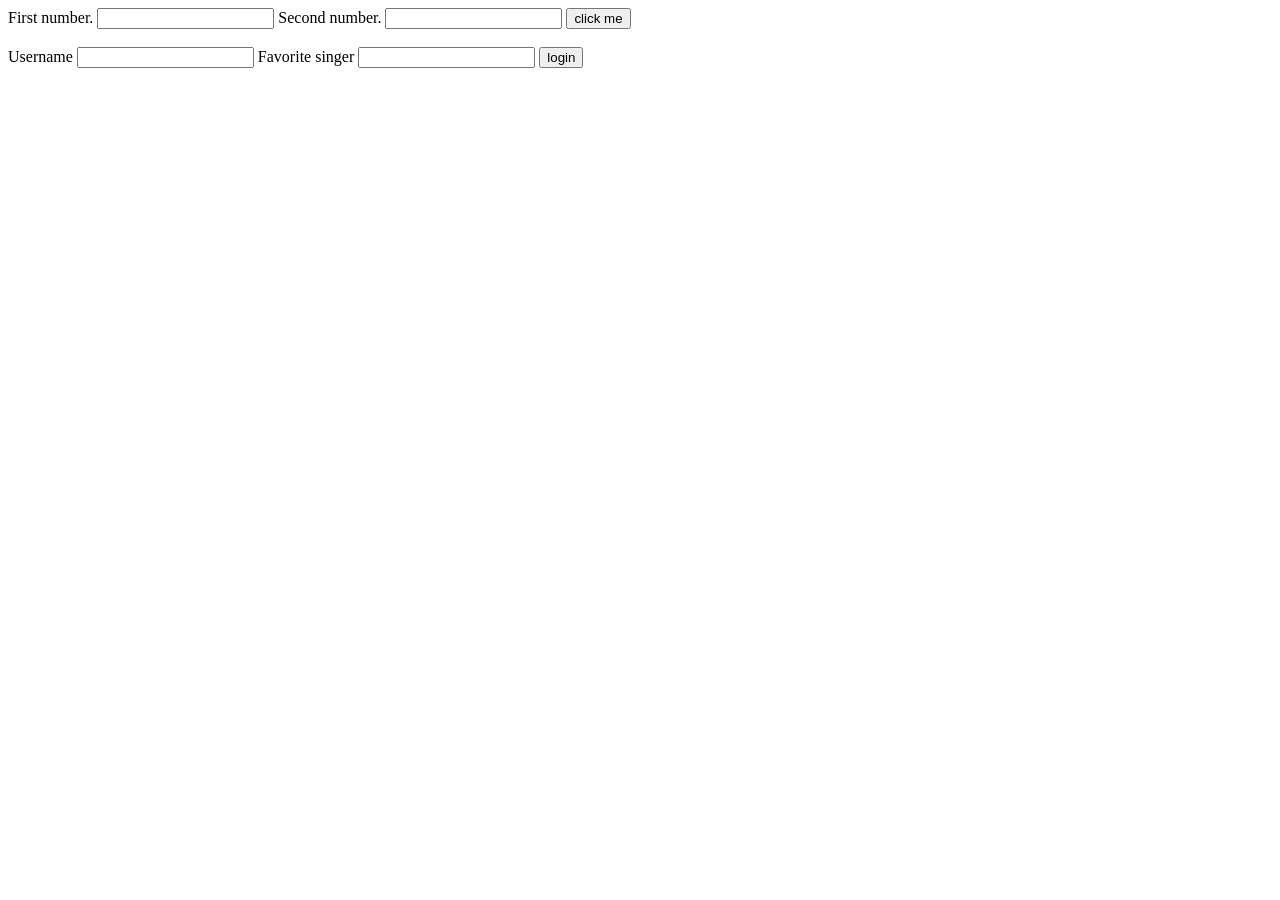
<file: 03-fetch-api/index.html>
<!doctype html>
<html lang="en">
    <head>
        <meta charset="UTF-8" />
        <meta name="viewport" content="width=device-width, initial-scale=1.0" />
        <title>Document</title>
    </head>
    <body>
        <label for="numberOne">First number.</label>
        <input type="number" id="numberOne" />

        <label for="numberTwo">Second number.</label>
        <input type="number" id="numberTwo" />
        <button id="calculate">click me</button>

        <div id="result"></div>
        <br />

        <!--User input validation-->
        <label for="username">Username</label>
        <input type="text" id="username" />
        <label for="favoriteSinger">Favorite singer</label>
        <input type="text" id="favoriteSinger" />
        <button id="userSubmit">login</button>
        <ul id="objectList"></ul>
        <script src="script.js"></script>
    </body>
</html>
</file>
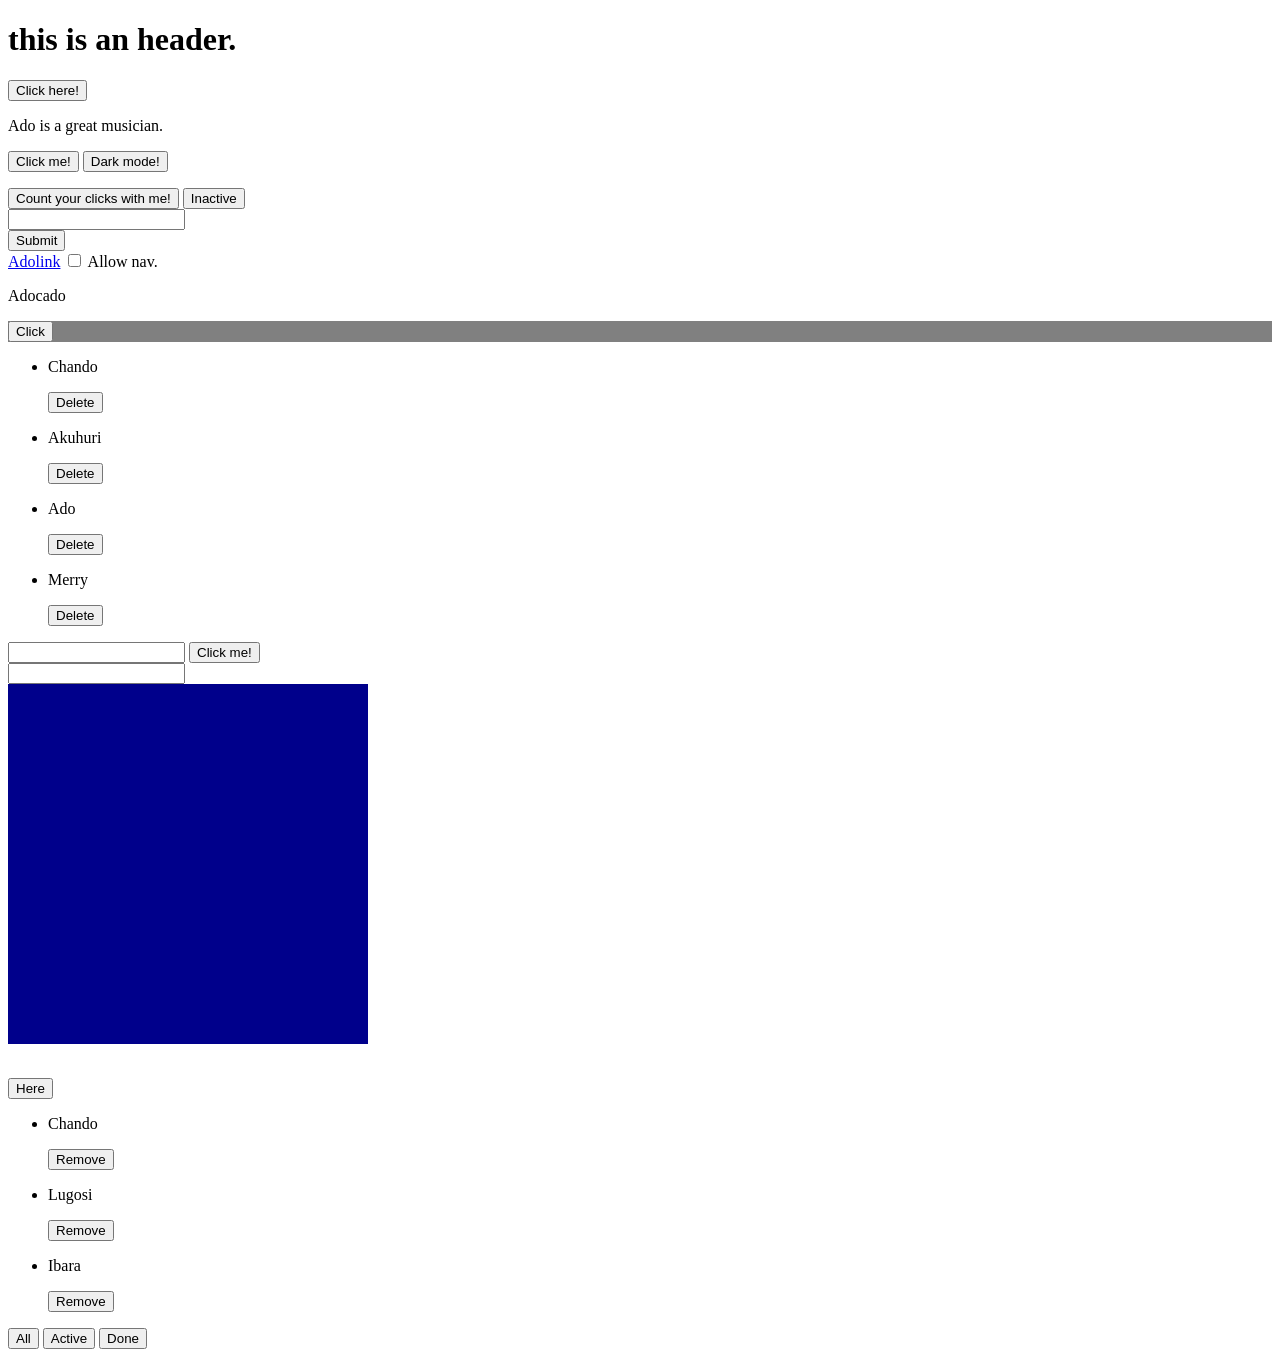
<file: events-practice/index.html>
<!doctype html>
<html lang="en">
    <head>
        <meta charset="UTF-8" />
        <meta name="viewport" content="width=device-width, initial-scale=1.0" />
        <title>Document</title>
        <link rel="stylesheet" href="style.css" />
    </head>
    <body>
        <h1 id="header">this is an header.</h1>
        <button id="button">Click here!</button> <br />
        <p id="paragraph">Ado is a great musician.</p>
        <button id="button2">Click me!</button>
        <button id="darkMode">Dark mode!</button>
        <p id="clickCount"></p>
        <button id="clickButton">Count your clicks with me!</button>
        <button id="changingButton" class="inactive">Inactive</button> <br />
        <form id="form">
            <input type="text" id="name" /> <br />
            <button id="submit">Submit</button>
        </form>
        <div id="result"></div>
        <a href="https://en.wikipedia.org/wiki/Ado_(singer)" id="link">Adolink</a>
        <input type="checkbox" id="allowNav" />
        <label for="allowNav">Allow nav.</label>
        <div id="contextmenu">
            <p id="basicText">Adocado</p>
        </div>
        <!-- Bubbling -->
        <div id="outerDiv">
            <div id="innerDiv">
                <button id="innerButton">Click</button>
            </div>
        </div>
        <!-- Event Delegation-->
        <ul id="mainList">
            <li>
                <p>Chando</p>
                <button class="delete">Delete</button>
            </li>
            <li>
                <p>Akuhuri</p>
                <button class="delete">Delete</button>
            </li>
            <li>
                <p>Ado</p>
                <button class="delete">Delete</button>
            </li>
            <li>
                <p>Merry</p>
                <button class="delete">Delete</button>
            </li>
        </ul>
        <input type="text" id="liInput" />
        <button id="newLi">Click me!</button><br />
        <!-- Keydown -->
        <input type="text" id="keydown" /> <br />
        <!--Mouse move-->
        <div id="mouseMove"></div>
        <p id="currentCords"></p>
        <br />
        <!--Class inline-->
        <button id="cardButton">Here</button>
        <div id="card"></div>
        <!--Transitionend-->
        <ul id="listMain">
            <li>
                <p>Chando</p>
                <button class="remove">Remove</button>
            </li>
            <li>
                <p>Lugosi</p>
                <button class="remove">Remove</button>
            </li>
            <li>
                <p>Ibara</p>
                <button class="remove">Remove</button>
            </li>
        </ul>
        <!--Filter-->
        <div id="filterButtons">
            <button>All</button>
            <button>Active</button>
            <button>Done</button>
        </div>
        <ul id="filterList">
            <li data-status="active" class="hidden">Buying eggs</li>
            <li data-status="done" class="hidden">Buy eggs</li>
            <li data-status="active" class="hidden">Yes</li>
            <li data-status="Done" class="hidden">No</li>
        </ul>
        <script src="script.js"></script>
    </body>
</html>
</file>
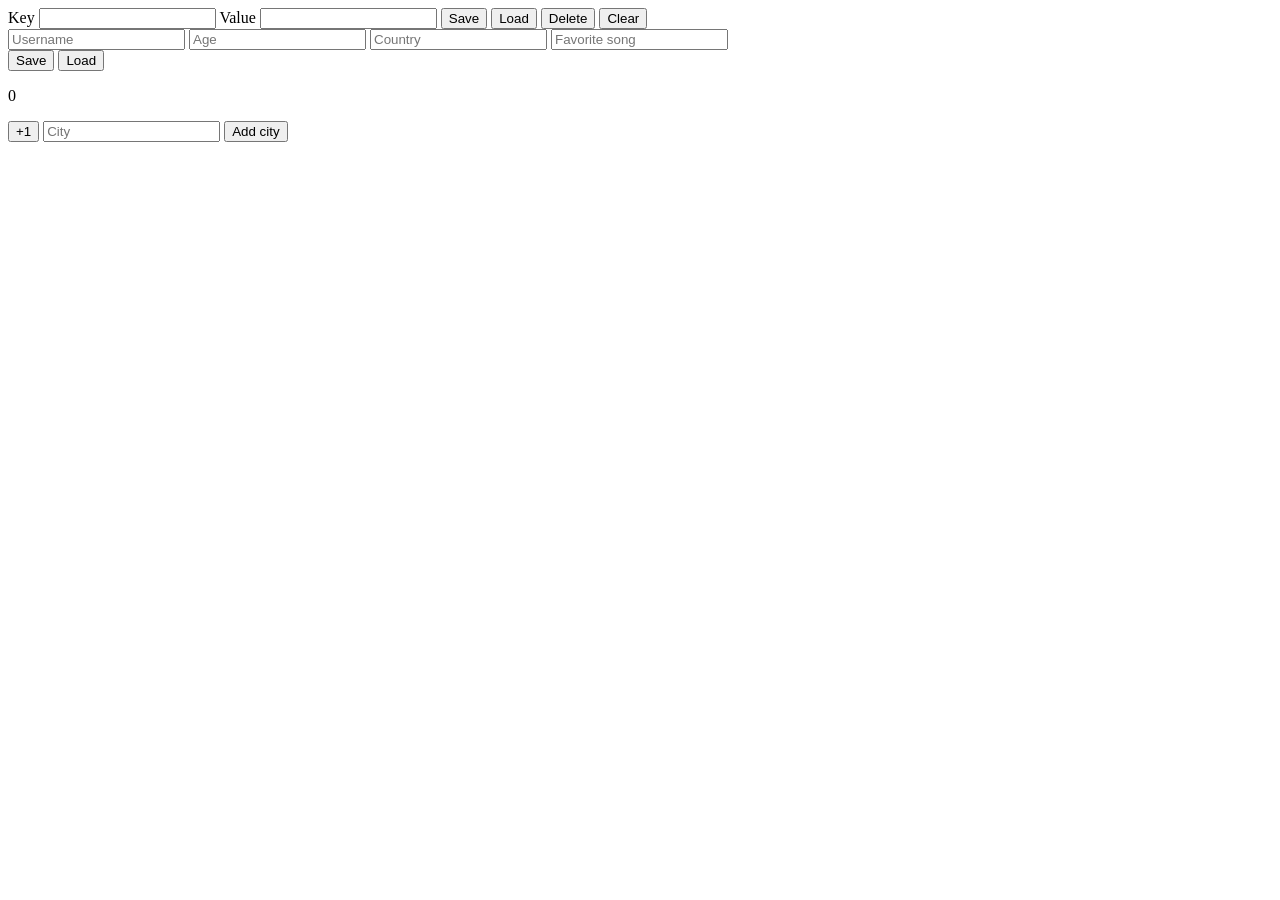
<file: local-storage/index.html>
<!doctype html>
<html lang="en">
    <head>
        <meta charset="UTF-8" />
        <meta name="viewport" content="width=device-width, initial-scale=1.0" />
        <title>Document</title>
    </head>
    <body>
        <label for="key">Key</label>
        <input type="text" id="key" />
        <label for="value">Value</label>
        <input type="text" id="value" />
        <button id="save">Save</button>
        <button id="load">Load</button>
        <button id="delete">Delete</button>
        <button id="clear">Clear</button> <br />

        <!--Save object-->
        <input type="text" id="user" placeholder="Username" />
        <input type="text" id="age" placeholder="Age" />
        <input type="text" id="country" placeholder="Country" />
        <input type="text" id="favoriteSong" placeholder="Favorite song" /> <br />
        <button id="saveUser">Save</button>
        <button id="loadUser">Load</button>
        <div id="userData"></div>
        <!--Counter-->
        <p id="counter">0</p>
        <button id="addOne">+1</button>

        <!--List-->
        <input type="text" id="city" placeholder="City" />
        <button id="cityAdd">Add city</button>
        <ul id="container"></ul>
        <script src="script.js"></script>
    </body>
</html>
</file>
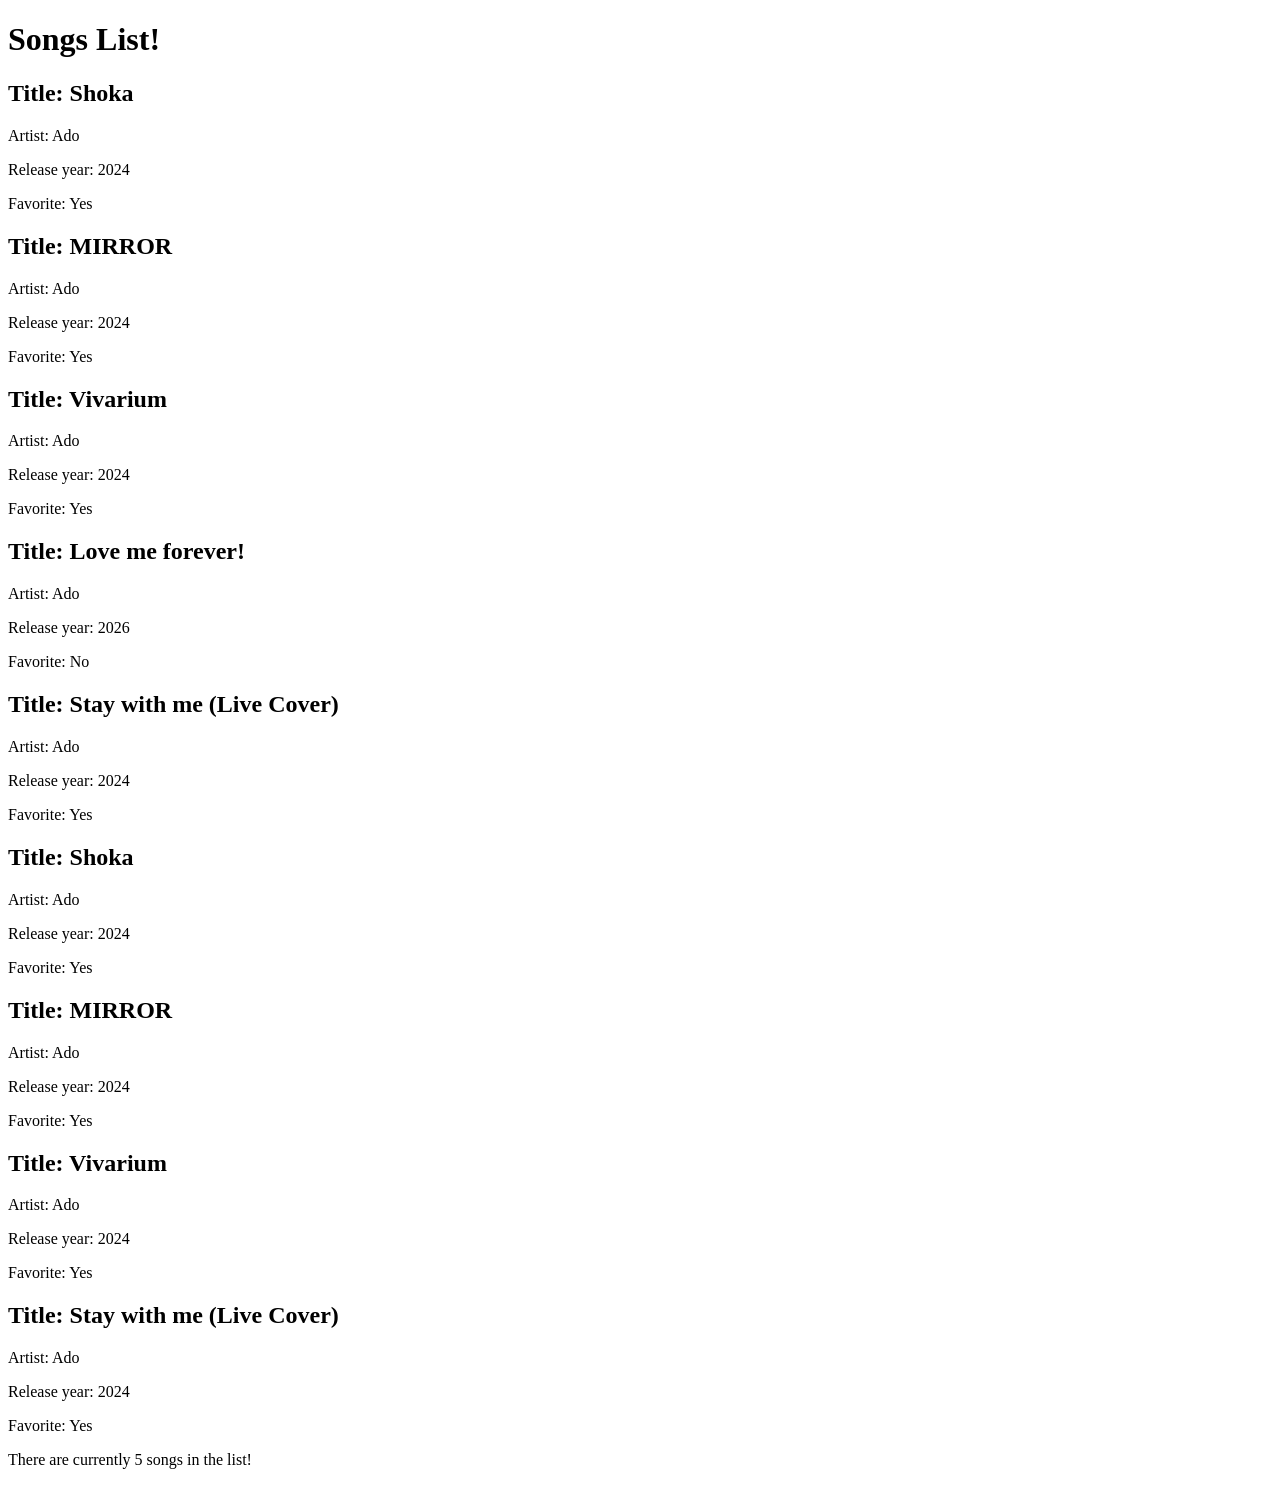
<file: song-library/index.html>
<!doctype html>
<html lang="en">
    <head>
        <meta charset="UTF-8" />
        <meta name="viewport" content="width=device-width, initial-scale=1.0" />
        <title>Document</title>
    </head>
    <body>
        <header>
            <h1>Songs List!</h1>
        </header>
        <div id="songCards"></div>
        <div id="favoriteSongCards"></div>
        <p id="songsCount"></p>
        <script src="script.js"></script>
    </body>
</html>
</file>
<file: events-practice/style.css>
.hidden {
    display: none;
}

.dark {
    background-color: black;
    color: white;
}
#outerDiv {
    background-color: gray;
}
#mouseMove {
    height: 360px;
    background-color: darkblue;
    width: 360px;
}
.active {
    height: 360px;
    width: 360px;
}
.fade-out {
    opacity: 0;
    transition: 0.5s;
}
.hidden {
    display: none;
}
</file>
